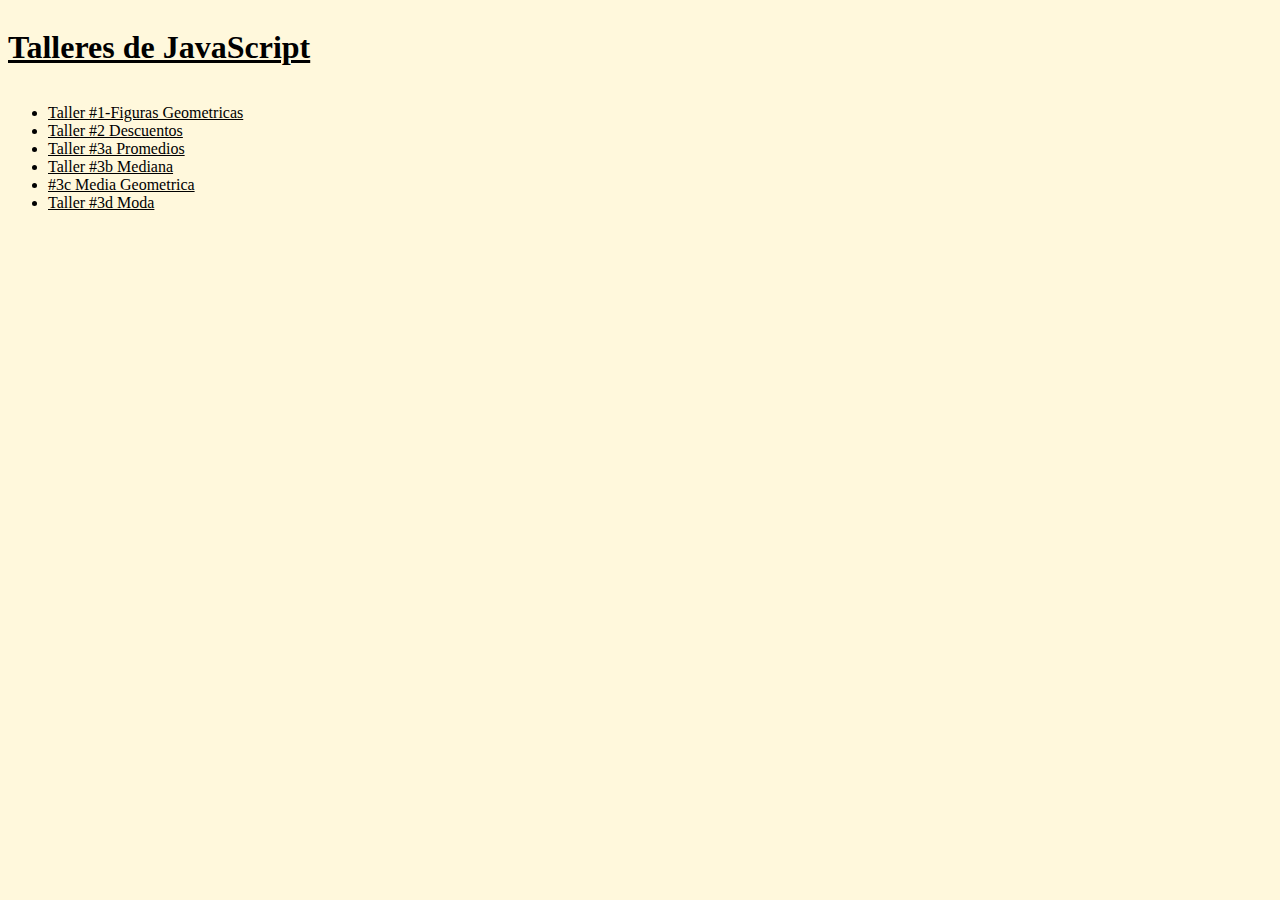
<file: index.html>
<!DOCTYPE html>
<html lang="en">
<head>
    <meta charset="UTF-8">
    <meta http-equiv="X-UA-Compatible" content="IE=edge">
    <meta name="viewport" content="width=device-width, initial-scale=1.0">
    <link rel="stylesheet" href="style.css">
    <title>JavaScript practic</title>
</head>
<body>
    <header>
        <h1>Talleres de JavaScript</h1>
    </header>
    <section>
        <ul>
            <li>
                <a href="./helpers/figures.html">Taller #1-Figuras Geometricas</a>
            </li>
            <li>
                <a href="./helpers/discount.html">Taller #2 Descuentos</a>
            </li>
            <li>
                <a href="./helpers/average.html">Taller #3a Promedios</a>
            </li>
            <li>
                <a href="./helpers/median.html">Taller #3b Mediana</a>
            </li>
            <li>
                <a href="./helpers/mediageometrica.html">#3c Media Geometrica</a>
            </li>
            <li>
                <a href="./helpers/moda.html">Taller #3d Moda</a>
            </li>
            
        </ul>
    </section>
</body>
</html>
</file>
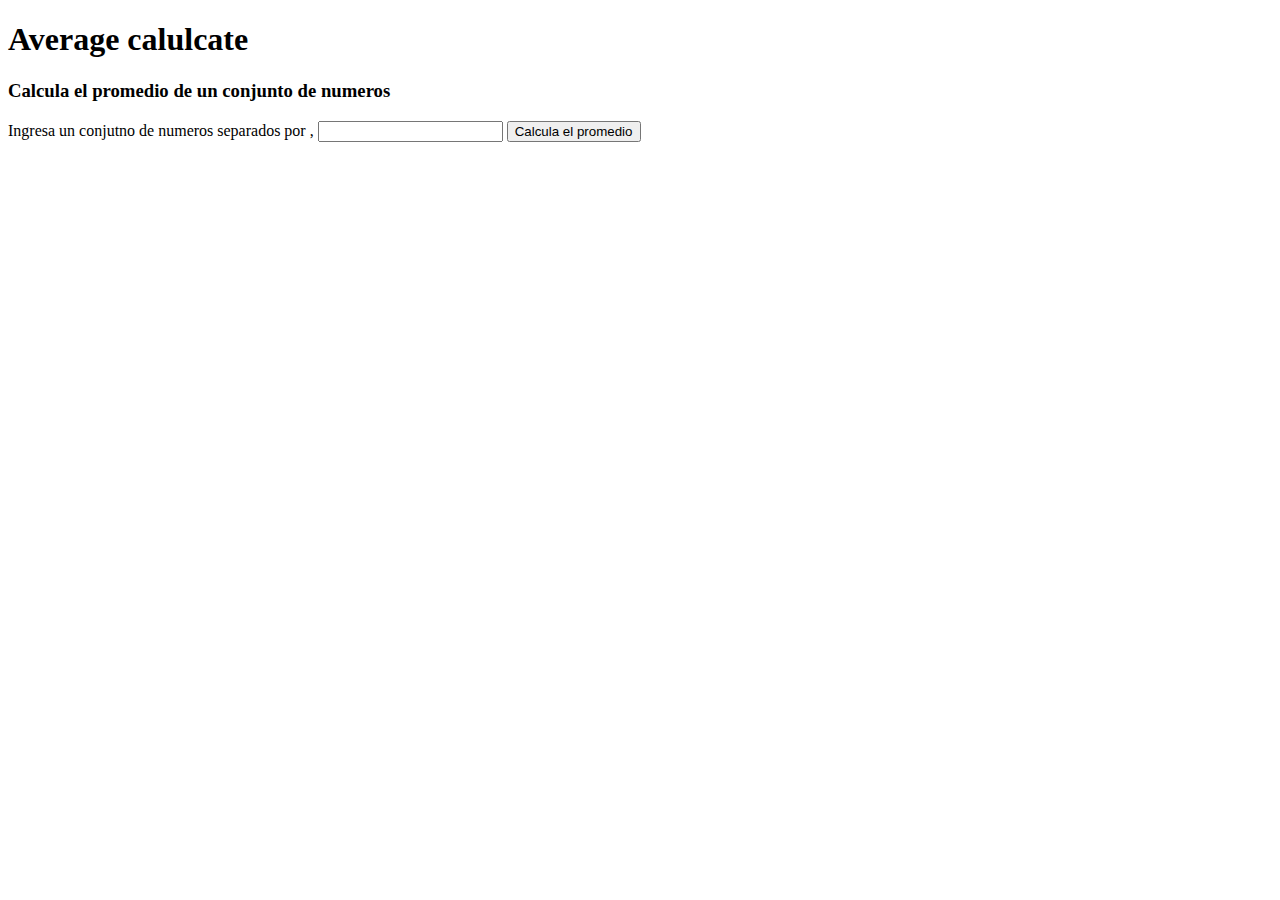
<file: helpers/average.html>
<!DOCTYPE html>
<html lang="en">
<head>
    <meta charset="UTF-8">
    <meta http-equiv="X-UA-Compatible" content="IE=edge">
    <meta name="viewport" content="width=device-width, initial-scale=1.0">
    <title>Average</title>
</head>
<body>
    <header>
        <h1>Average calulcate</h1>
    </header>
    <section>
        <h3>Calcula el promedio de un conjunto de numeros</h3>
        <form action="">
            <label for="averageText">
                Ingresa un conjutno de numeros separados por , 
                <input type="text" id="averageText">
            </label>
            <button type="button" onclick="calculateAverage()">Calcula el promedio</button>
            <p id="avergeNewText"></p>
        </form>
    </section>
    <script src="./average.js"></script>
</body>
</html>
</file>
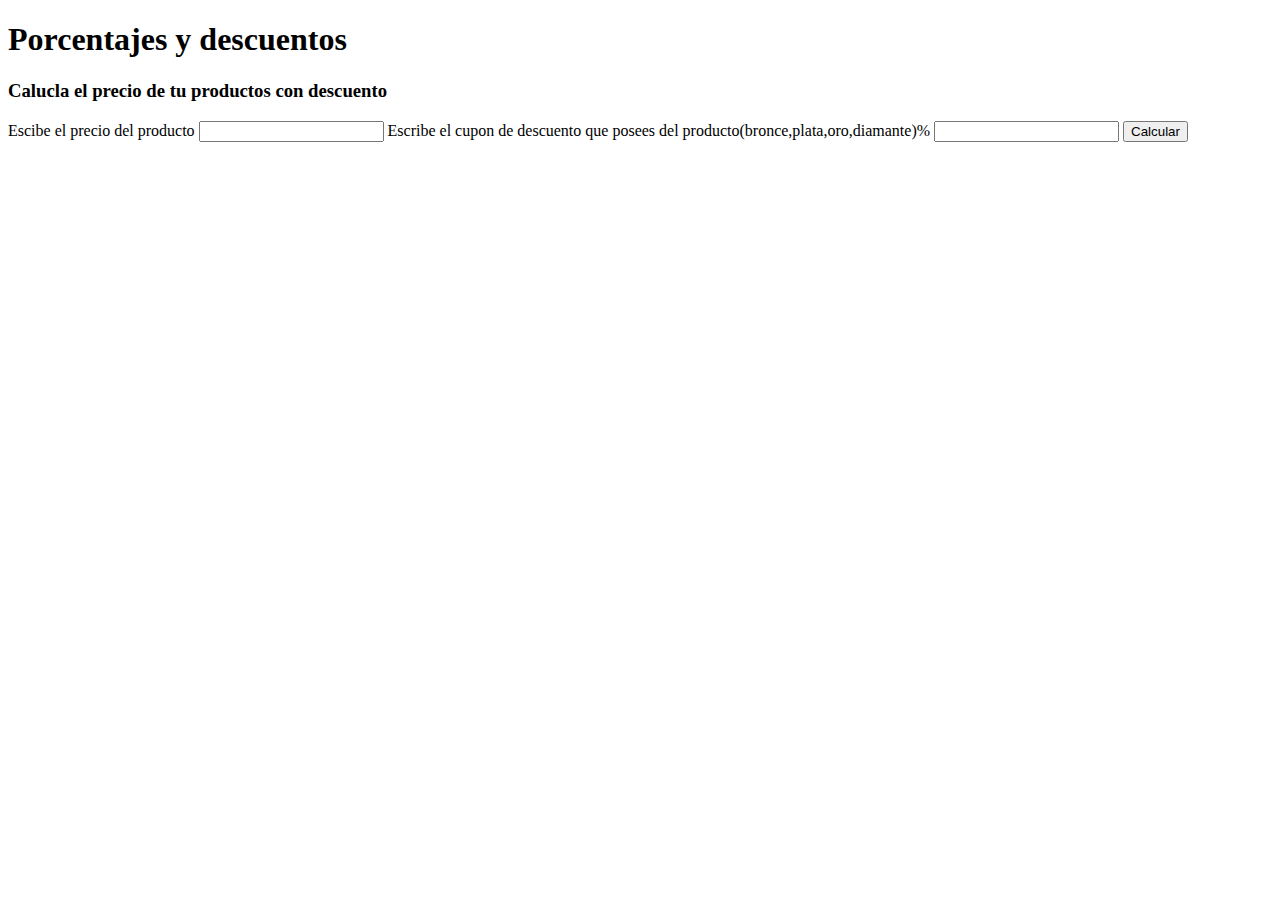
<file: helpers/discount.html>
<!DOCTYPE html>
<html lang="en">
<head>
    <meta charset="UTF-8">
    <meta http-equiv="X-UA-Compatible" content="IE=edge">
    <meta name="viewport" content="width=device-width, initial-scale=1.0">
    <title>Porcentajes y descuentos</title>
</head>
<body>
    <header>
        <h1>Porcentajes y descuentos</h1>
    </header>
    <section>
        <h3>Calucla el precio de tu productos con descuento</h3>
        <form action="">
            <label for="InputPrice">
                Escibe el precio del producto
                <input type="number" step="0.01" id="InputPrice">
            </label>
            <label for="InputDiscount">
                Escribe el cupon de descuento que posees del producto(bronce,plata,oro,diamante)%
               <input type="text"  id="InputDiscount"> 
            </label>
            <button type="button" onclick="calculatePrice()">Calcular</button>

            <p id="newPriceText"></p>
        </form>
    </section>

    <script src="./discount.js"></script>
</body>
</html>
</file>
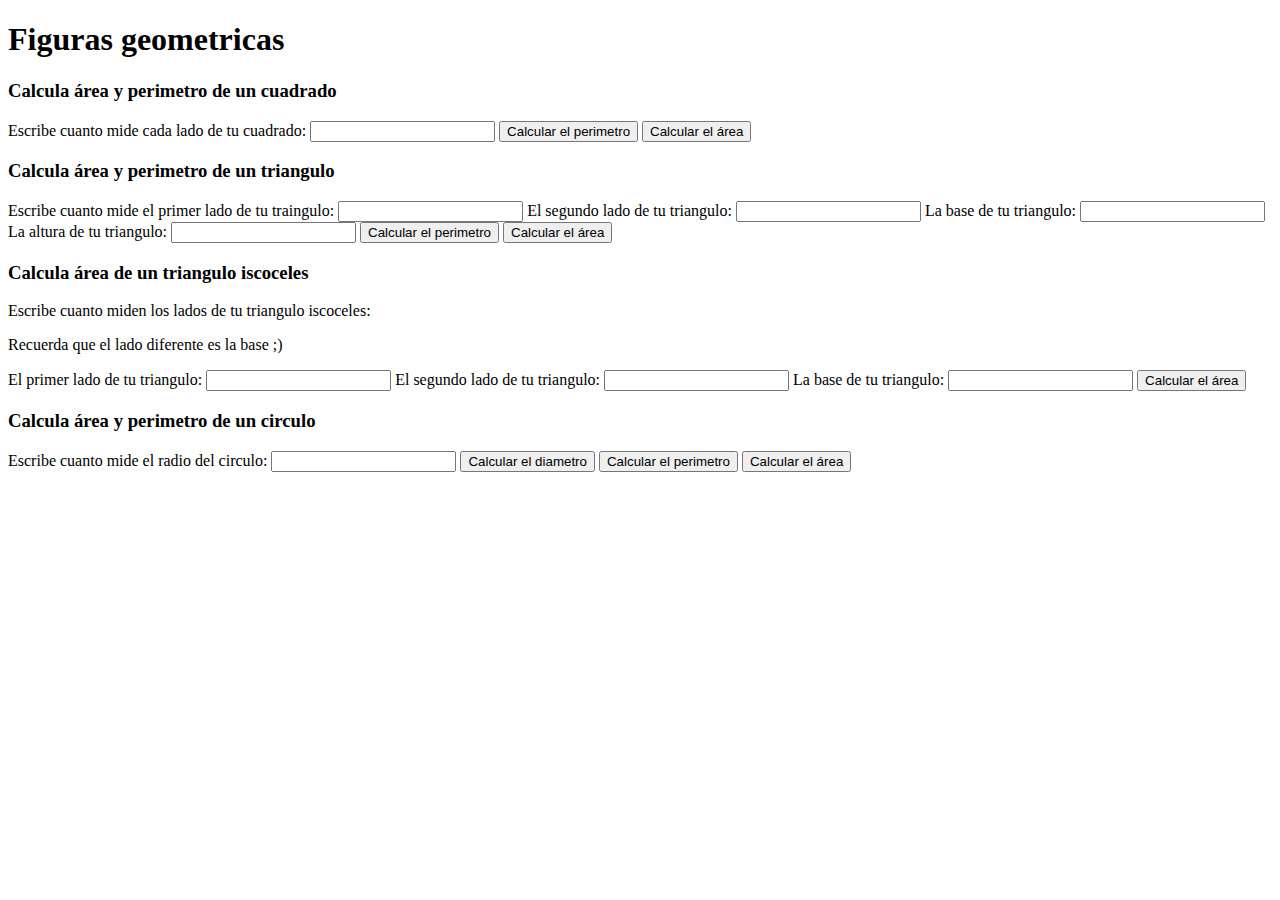
<file: helpers/figures.html>
<!DOCTYPE html>
<html lang="en">
<head>
    <meta charset="UTF-8">
    <meta http-equiv="X-UA-Compatible" content="IE=edge">
    <meta name="viewport" content="width=device-width, initial-scale=1.0">
    <title>Geometric figures</title>
</head>
<body>
    <header>
        <h1>Figuras geometricas</h1>
    </header>
    <section>
        <h3>
            Calcula área y perimetro de un cuadrado 
        </h3>
        <form action="">
            <label for="inputCuadrado">
                Escribe cuanto mide cada lado de tu cuadrado:
                <input type="number" step="0.01" id="inputCuadrado">
            </label>   
            <button type="button" onclick="calcularPerimetroCuadrado()">Calcular el perimetro</button>
            <button type="button" onclick="calcularAreaCuadrado()">Calcular el área</button>
            <p id="newPerimetro"></p>
            <p id="newArea"></p>
        </form>
    </section>
    <section>
        <h3>
            Calcula área y perimetro de un triangulo
        </h3>
        <form action="">
            <label for="inputTrianguloUno">
                Escribe cuanto mide el primer lado de tu traingulo:
                <input type="number" step="0.01" id="inputTrianguloUno">
            </label>
            <label for="inputTrianguloDos">
                El segundo lado de tu triangulo:
                <input type="number" step="0.01" id="inputTrianguloDos">
            </label>
            <label for="inputTrianguloBase">
                La base de tu triangulo:
                <input type="number" step="0.01" id="inputTrianguloBase">
            </label>

            <label for="inputTrianguloAltura">
                La altura de tu triangulo:
                <input type="number" step="0.01" id="inputTrianguloAltura">
            </label>
                <button type="button" onclick="calcularPerimetroTriangulo()">Calcular el perimetro</button>
                <button type="button" onclick="calcularAreaTriangulo()">Calcular el área</button>

                <p id="newPerimetroTriangulo"></p>
                <p id="newAreaTriangulo"></p>
        </form>
    </section>
    <section>
        <h3>
            Calcula área de un triangulo iscoceles
        </h3>
        <form action="">
            <label for="inputTrianguloIscoceles">
                Escribe cuanto miden los lados de tu triangulo iscoceles:
                <p>Recuerda que el lado diferente es la base ;)</p>
                El primer lado de tu triangulo:
                <input type="number" step="0.01" id="inputTrianguloIscoceles">
            </label>
            <label for="inputTrianguloIscocelesDos">
                El segundo lado de tu triangulo:
                <input type="number" step="0.01" id="inputTrianguloIscocelesDos">
            </label>
            <label for="inputTrianguloIscocelesBase">
                La base de tu triangulo:
                <input type="number" step="0.01" id="inputTrianguloIscocelesBase">
            </label>
            <button type="button" onclick="calcularAreaTrianguloIsosceles()">Calcular el área</button>
            <p id="newAreaTrianguloIsosceles"></p>
        </form>
    </section>

    <section>
        <h3>
            Calcula área y perimetro de un circulo 
        </h3>
        <form action="">
            <label for="inputCicrulo">
                Escribe cuanto mide el radio del circulo:
                <input type="number" step="0.01" id="inputCicrulo">
            </label>   
            <button type="button" onclick="calcularDiametroCirculo()">Calcular el diametro</button>
            <button type="button" onclick="calcularPerimetroCirculo()">Calcular el perimetro</button>
            <button type="button" onclick="calcularAreaCirculo()">Calcular el área</button>
            <p id="newDiametroCirculo"></p>
            <p id="newPerimetroCirculo"></p>
            <p id="newAreaCirculo"></p>
        </form>
    </section>



    <script src="./figures.js"></script>
</body>
</html>
</file>
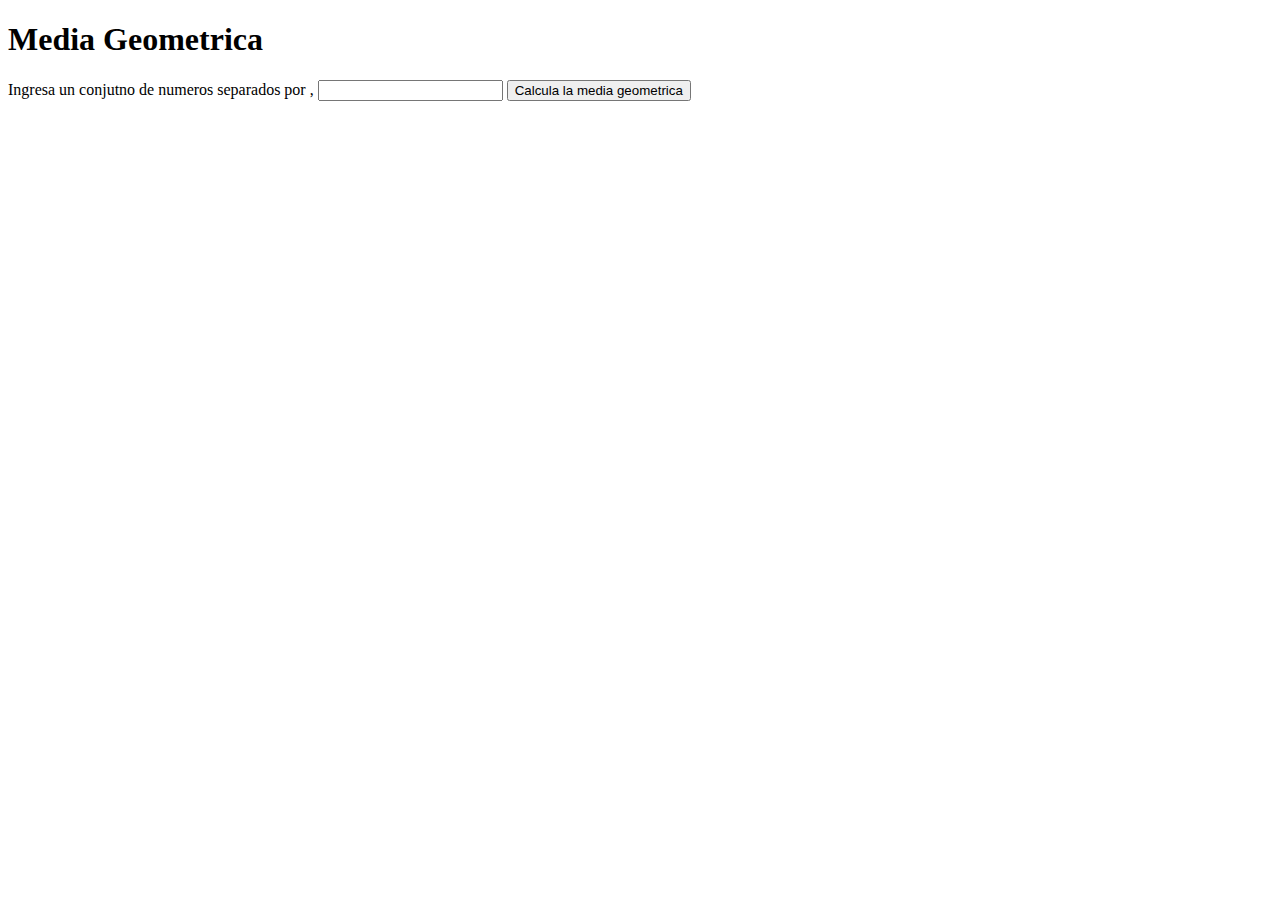
<file: helpers/mediageometrica.html>
<!DOCTYPE html>
<html lang="en">
<head>
    <meta charset="UTF-8">
    <meta http-equiv="X-UA-Compatible" content="IE=edge">
    <meta name="viewport" content="width=device-width, initial-scale=1.0">
    <title>Document</title>
</head>
<body>
    <header>
        <h1>Media Geometrica</h1>
    </header>
    <section>
        <form action="">
            <label for="mediaText">
                Ingresa un conjutno de numeros separados por , 
                <input type="text" id="mediaText">
            </label>
            <button type="button" onclick="calculateMedia()">Calcula la media geometrica</button>
            <p id="mediaNewText"></p>
        </form>
    </section>
    <script src="./mediagemoetrica.js"></script>
</body>
</html>
</file>
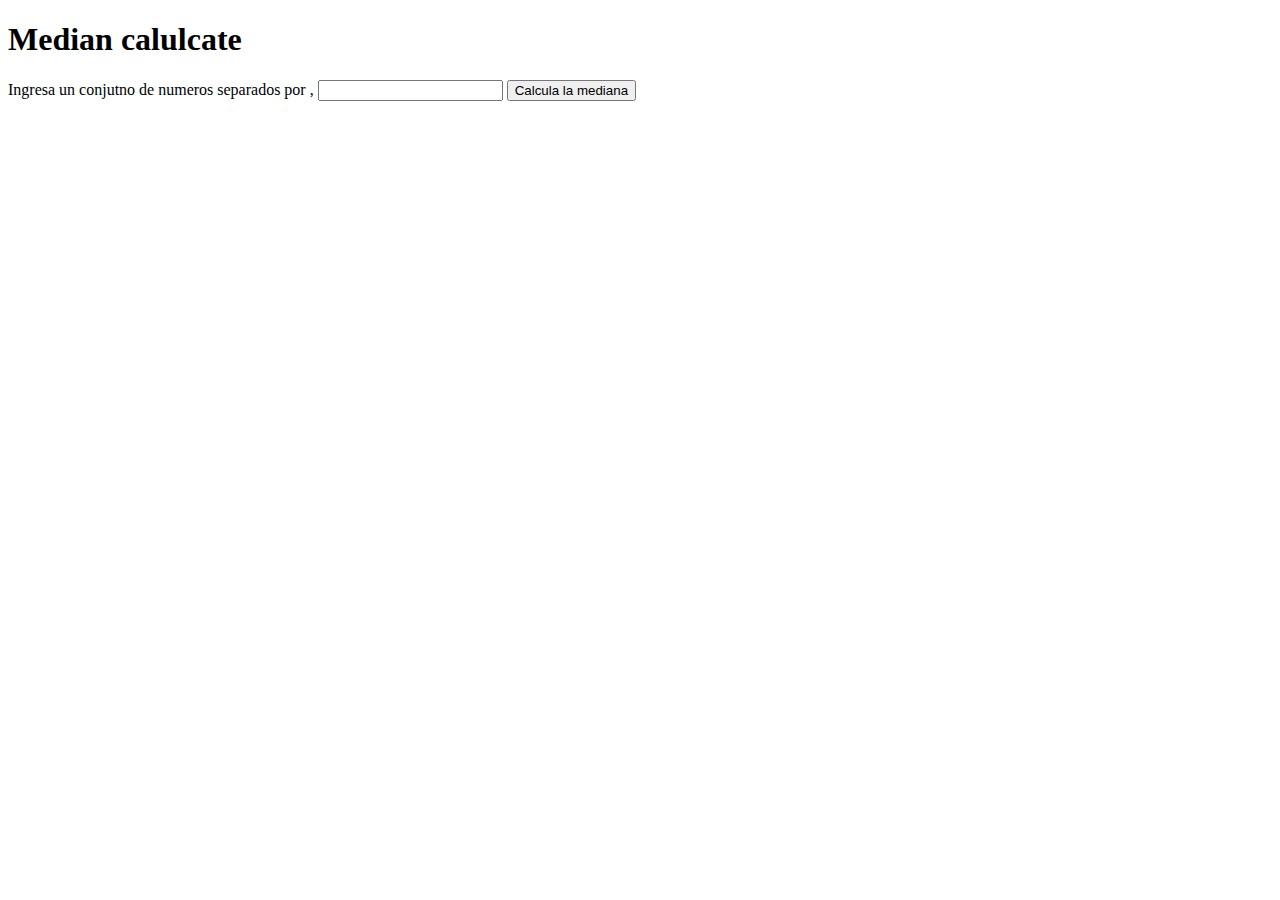
<file: helpers/median.html>
<!DOCTYPE html>
<html lang="en">
<head>
    <meta charset="UTF-8">
    <meta http-equiv="X-UA-Compatible" content="IE=edge">
    <meta name="viewport" content="width=device-width, initial-scale=1.0">
    <title>Median</title>
</head>
<body>
    <header>
        <h1>Median calulcate</h1>
    </header>
    <section>
        <form action="">
            <label for="medianText">
                Ingresa un conjutno de numeros separados por , 
                <input type="text" id="medianText">
            </label>
            <button type="button" onclick="calculateMedian()">Calcula la mediana</button>
            <p id="medianNewText"></p>
        </form>
    </section>
    <script src="./median.js"></script>
</body>
</html>
</file>
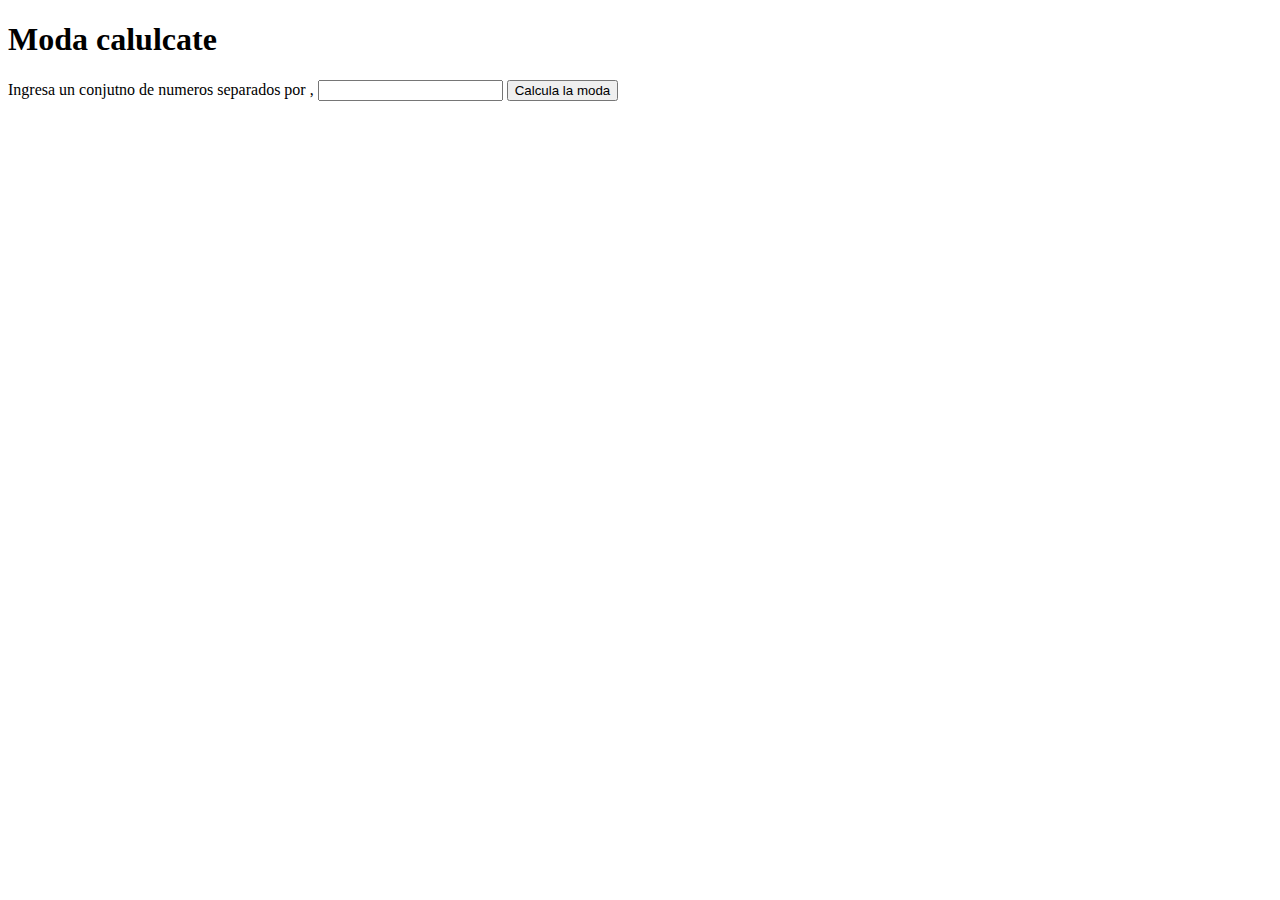
<file: helpers/moda.html>
<!DOCTYPE html>
<html lang="en">
<head>
    <meta charset="UTF-8">
    <meta http-equiv="X-UA-Compatible" content="IE=edge">
    <meta name="viewport" content="width=device-width, initial-scale=1.0">
    <title>Moda</title>
</head>
<body>
    <header>
        <h1>Moda calulcate</h1>
    </header>    
    <section>
        <form action="">
            <label for="modaText">
                Ingresa un conjutno de numeros separados por , 
                <input type="text" id="modaText">
            </label>
            <button type="button" onclick="calculateModa()">Calcula la moda</button>
            <p id="modaNewText"></p>
        </form>
    </section>
    <script src="./moda.js"></script>
</body>
</html>
</file>
<file: style.css>
body{
    background-color:cornsilk;
    display:flex;
    flex-direction: column;
}
header h1{
    text-decoration:underline;
}
section ul li a{
    color:black;
}
section ul li a:hover{
    color:aqua;
}
</file>
